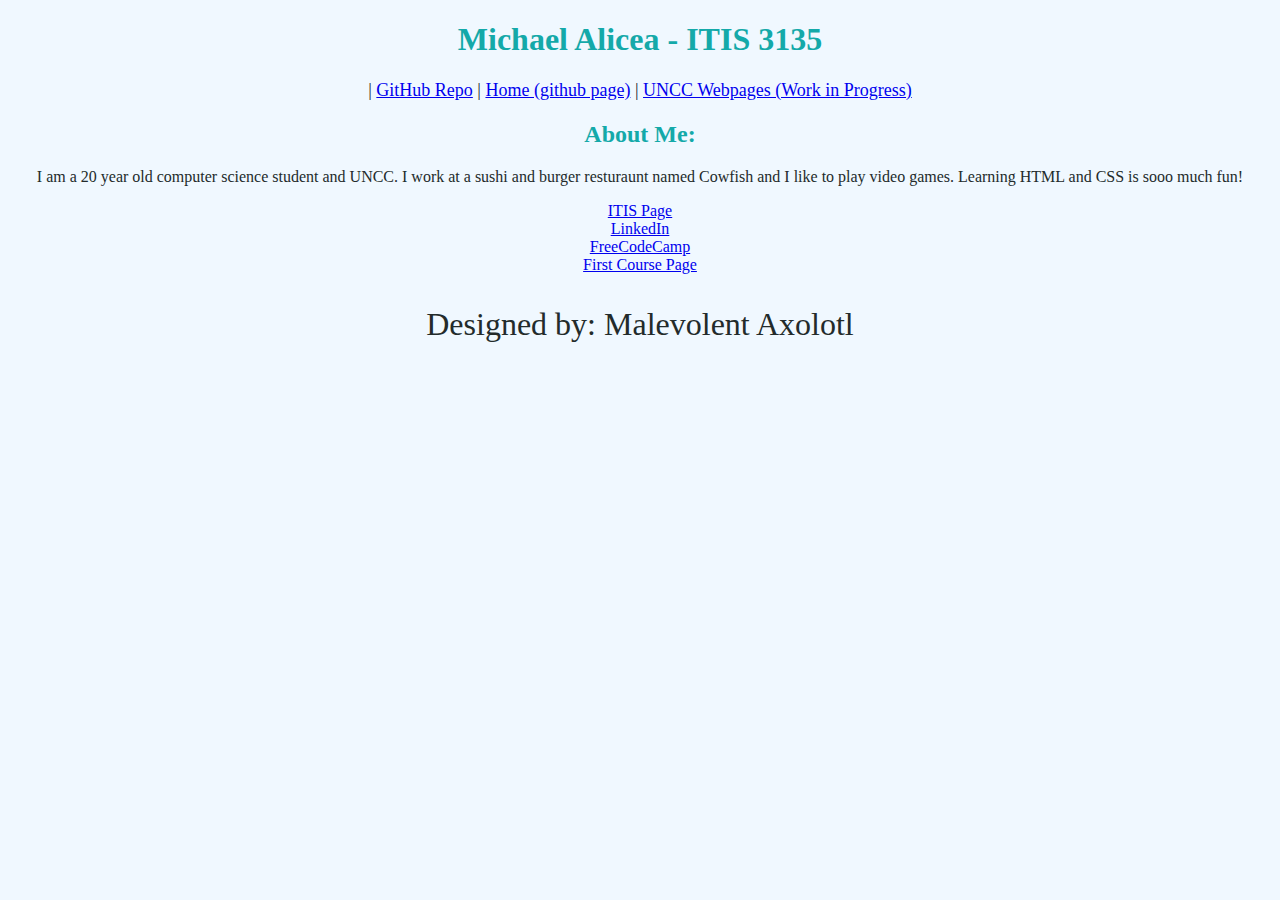
<file: index.html>
<!DOCTYPE html>
<html>
<head>
    <title> Mikey's Website </title>
    <link rel="stylesheet" href="default.css">

</head>

<body>
<header>
<h1>Michael Alicea - ITIS 3135</h1>
<nav>
    |
    <a href="https://github.com/MichaelAlicea/MichaelAlicea.github.io">GitHub Repo</a> 
    |
    <a href="https://michaelalicea.github.io/">Home (github page)</a> 
    |
    <a href="https://webpages.charlotte.edu/malicea/itis3135/introduction.html"> UNCC Webpages (Work in Progress)</a>
</nav>

</header>

<main>

    <h2> About Me:</h2>
    <p>
  I am a 20 year old computer science student and UNCC. 
  I work at a sushi and burger resturaunt named Cowfish and I like to play video games. 
  Learning HTML and CSS is sooo much fun!
    </p>

</main>


<footer>
<nav>

    <a href="https://michaelalicea.github.io/itis3135/" target="_blank"> <div>ITIS Page</div></a>
    <a href= "https://www.linkedin.com/in/michael-alicea-087146151/" target="_blank"> <div>LinkedIn</div></a>
    <a href="https://www.freecodecamp.org/freshmikeyy" target="_blank"> <div> FreeCodeCamp</div></a>
    <a href="https://michaelalicea.github.io/itis3135/" target="_blank"> <div>First Course Page </div></a>
   
</nav>
<p> Designed by: Malevolent Axolotl</p>

</footer>


</body>
</html>
</file>
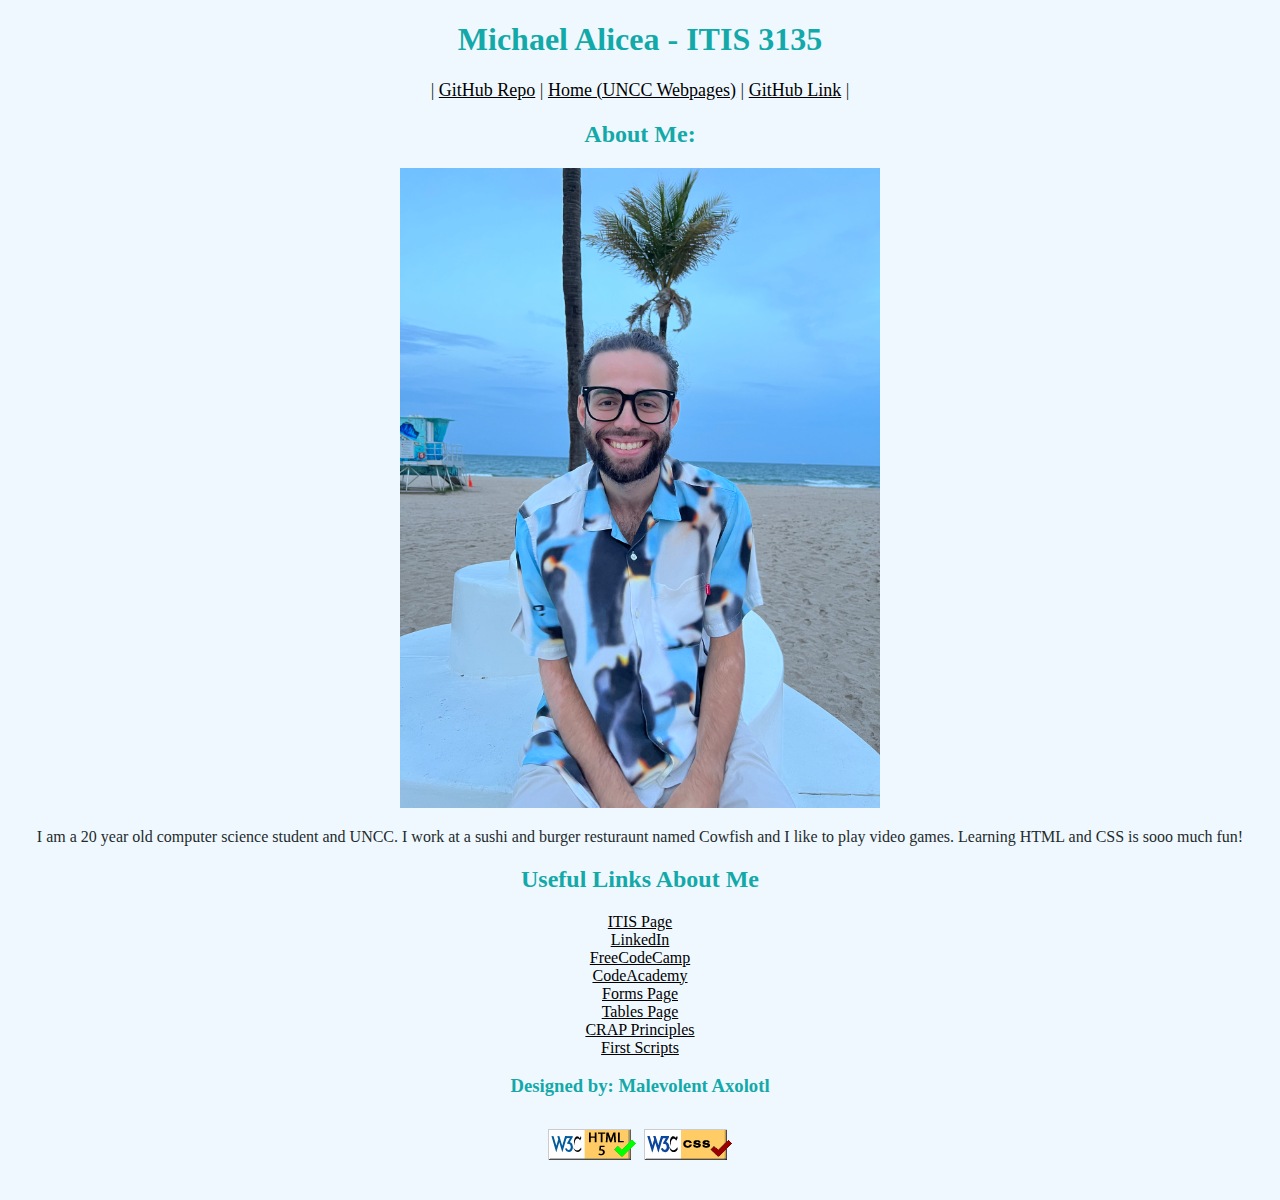
<file: itis3135/index.html>
<!DOCTYPE html>
<html>
<head>
    <title> Mikey's Website </title>
    <link rel="stylesheet" href="default.css">

</head>

<body>
<header>
<h1>Michael Alicea - ITIS 3135</h1>
<nav>
    |
    <a href="https://github.com/MichaelAlicea/MichaelAlicea.github.io">GitHub Repo</a> 
    |
    <a href="https://webpages.charlotte.edu/malicea/">Home (UNCC Webpages)</a>
    |
    <a href="https://michaelalicea.github.io/">GitHub Link</a> 
    |
</nav>

</header>

<main>

    <h2> About Me:</h2>
    <img src="images/me.jpeg" height="640" width="480" alt ="Link to HTML validator" />
    <p>
  I am a 20 year old computer science student and UNCC. 
  I work at a sushi and burger resturaunt named Cowfish and I like to play video games. 
  Learning HTML and CSS is sooo much fun!
    </p>

</main>


<footer>
<nav>
    <h2> Useful Links About Me</h2>

    <a href="https://webpages.charlotte.edu/malicea/introduction.html" target="_blank"> <div>ITIS Page</div></a>
    <a href= "https://www.linkedin.com/in/michael-alicea-087146151/" target="_blank"> <div>LinkedIn</div></a>
    <a href="https://www.freecodecamp.org/freshmikeyy" target="_blank"> <div> FreeCodeCamp</div></a>
    <a href="https://www.codecademy.com/profiles/MalevolentAxolotl" target="_blank"> <div> CodeAcademy</div></a>
    <a href="https://webpages.charlotte.edu/malicea/forms.html" target="_blank"> <div>Forms Page</div></a>
    <a href="https://webpages.charlotte.edu/malicea/tables.html" target="_blank"> <div>Tables Page</div></a>
    <a href="https://webpages.charlotte.edu/malicea/website_evaluations.html" target="_blank"> <div>CRAP Principles</div></a>
    <a href="https://webpages.charlotte.edu/malicea/firstscripts.html" target="_blank"> <div>First Scripts</div></a>


   
</nav>
<h3> Designed by: Malevolent Axolotl</h3>

<p>
        <img src="images/button-valid-html5.gif" width="88" height="31" alt ="Link to HTML validator" />
        <img src="images/button-valid-css.gif" width="88" height="31" alt ="Link to CSS validator" />
    </a>
</p>

</footer>


</body>
</html>
</file>
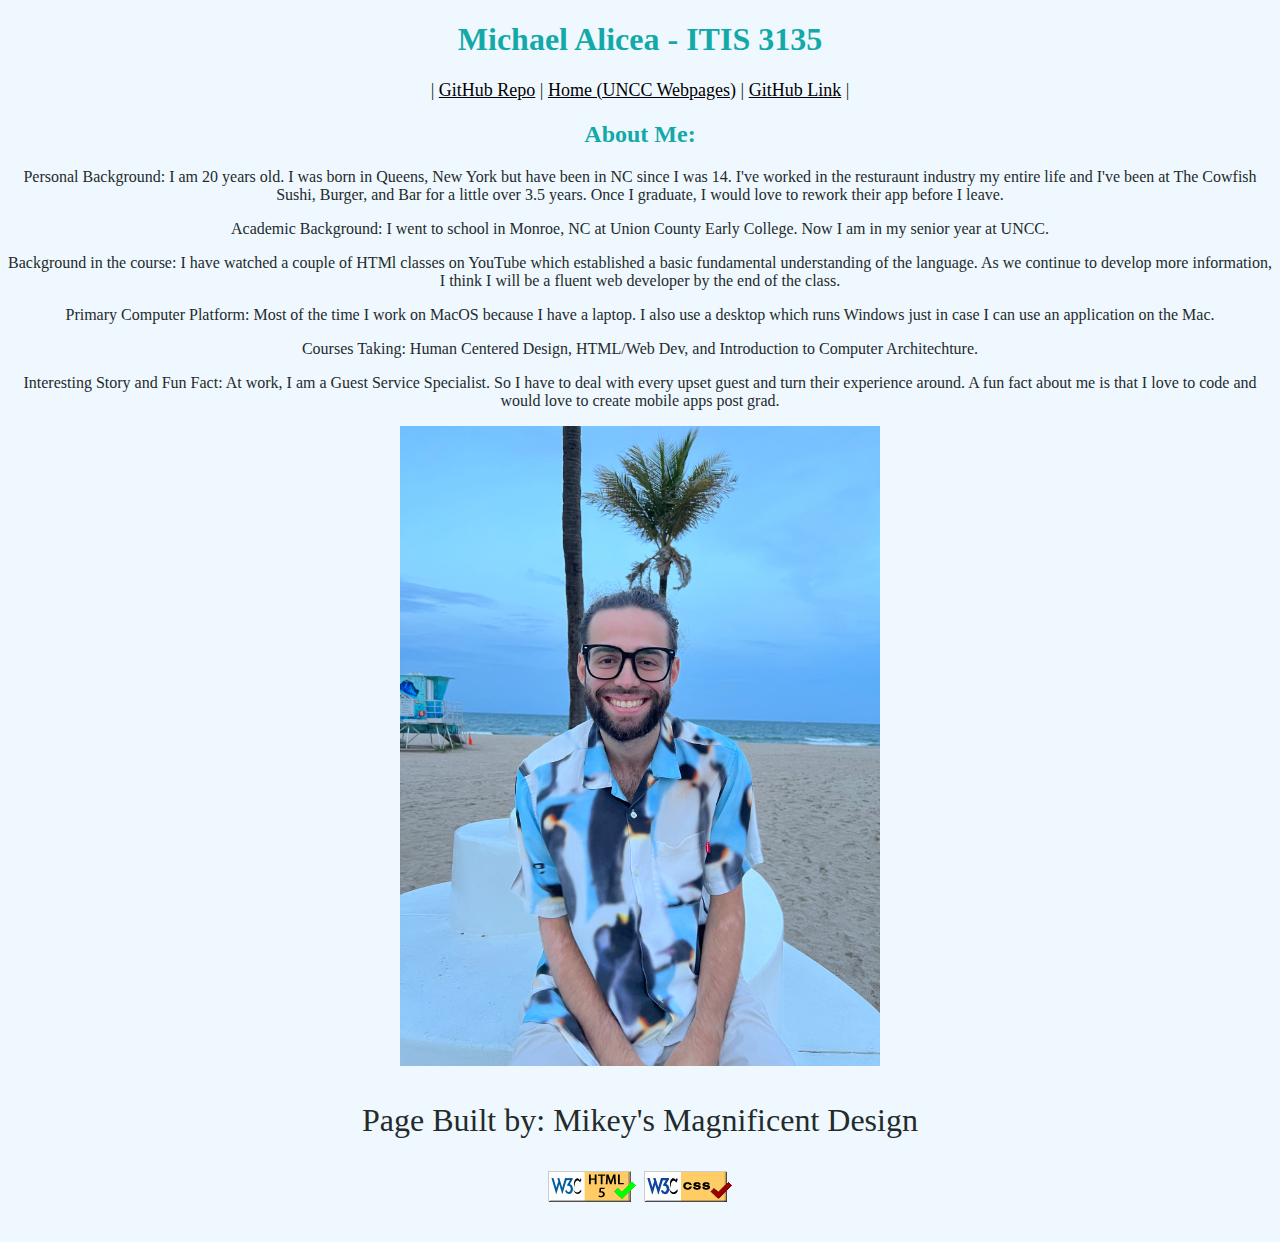
<file: itis3135/firm.html>
<!DOCTYPE html>
<html>
<head>

    <title>Mikey's Magnificent Design</title>
    <link rel="stylesheet" href="default.css">
</head>

<header>
 <h1>Michael Alicea - ITIS 3135</h1>
    <nav>
        |
        <a href="https://github.com/MichaelAlicea/MichaelAlicea.github.io">GitHub Repo</a> 
        |
        <a href="https://webpages.charlotte.edu/malicea/">Home (UNCC Webpages)</a>
        |
        <a href="https://michaelalicea.github.io/">GitHub Link</a> 
        |
    </nav>

</header>

<main>
    <h2> About Me:</h2>
    <p>
        Personal Background: I am 20 years old. I was born in Queens, New York but have been in NC since I was 14.
        I've worked in the resturaunt industry my entire life and I've been at The Cowfish Sushi, Burger, and Bar for
        a little over 3.5 years. Once I graduate, I would love to rework  their app before I leave.
    </p>
    <p>
        Academic Background: I went to school in Monroe, NC at Union County Early College.
        Now I am in my senior year at UNCC. 
    </p>
    <p>
        Background in the course: I have watched a couple of HTMl classes on YouTube which established a basic
        fundamental understanding of the language. As we continue to develop more information, I think I will be a fluent
        web developer by the end of the class. 
    </p>
    <p>
        Primary Computer Platform: Most of the time I work on MacOS because I have a laptop.
        I also use a desktop which runs Windows just in case I can use an application on the Mac.
    </p>
    <p>
        Courses Taking: Human Centered Design, HTML/Web Dev, and Introduction to Computer Architechture.
    </p>
    <p>Interesting Story and Fun Fact: At work, I am a Guest Service Specialist. So I have to deal with every upset guest and turn their experience around.
        A fun fact about me is that I love to code and would love to create mobile apps post grad.
    </p>
    <img src="images/me.jpeg" height="640" width="480" alt ="Picture of me" />

</main>

<footer>
<p> Page Built by: Mikey's Magnificent Design</p>
    <p>
        <img src="images/button-valid-html5.gif" width="88" height="31" alt ="Link to HTML validator" />
        <img src="images/button-valid-css.gif" width="88" height="31" alt ="Link to CSS validator" />
    </a>
</p>

</footer>


</html>
</file>
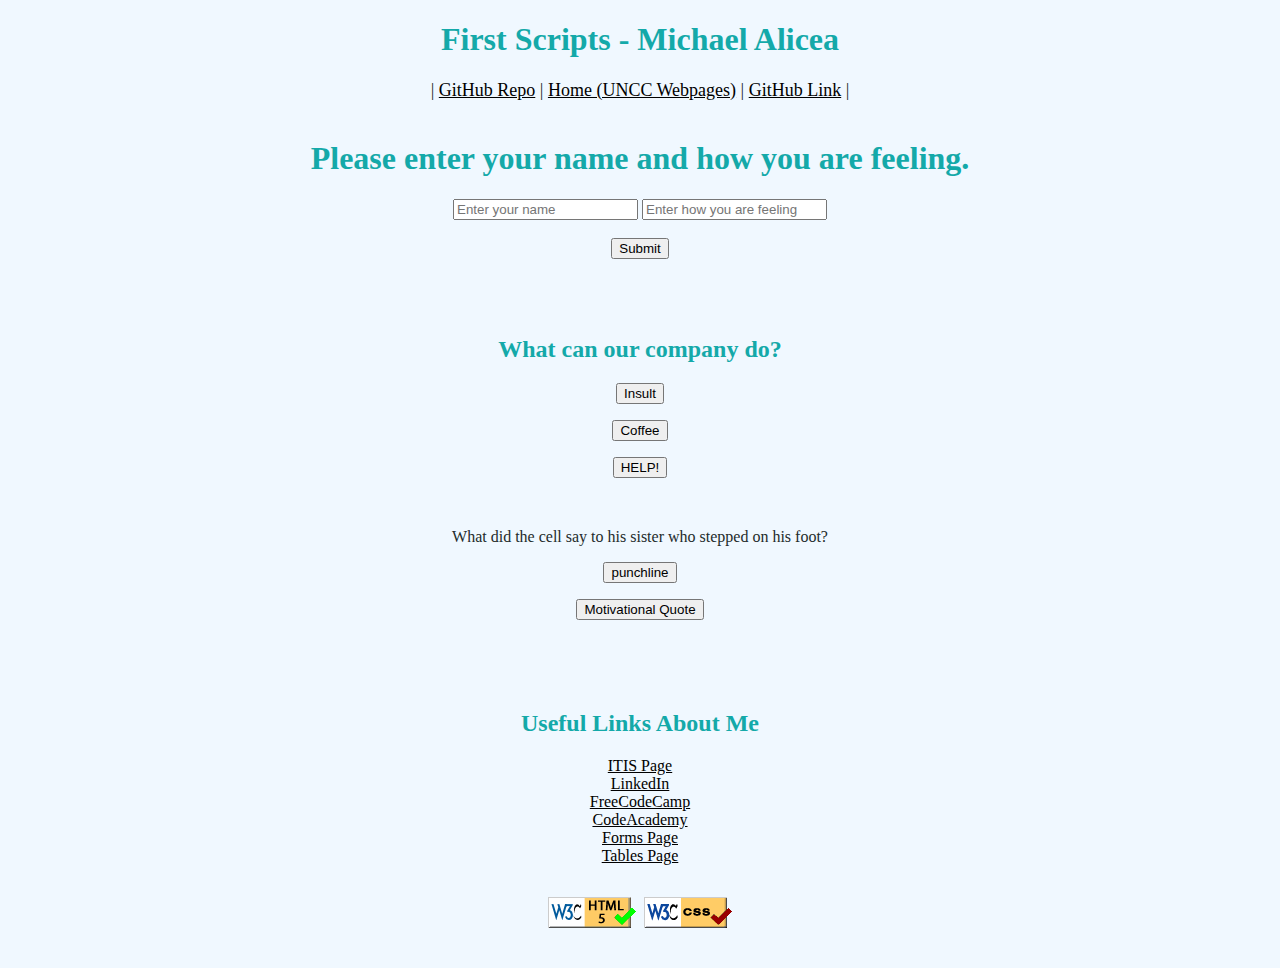
<file: itis3135/firstscripts.html>
<!DOCTYPE html>
<html>
<head>

    <title>Scripts</title>
    <link rel="stylesheet" href="default.css">
    <script src='firstscripts.js'></script>
</head>

<header>
 <h1>First Scripts - Michael Alicea</h1>
    <nav>
        |
        <a href="https://github.com/MichaelAlicea/MichaelAlicea.github.io">GitHub Repo</a> 
        |
        <a href="https://webpages.charlotte.edu/malicea/">Home (UNCC Webpages)</a>
        |
        <a href="https://michaelalicea.github.io/">GitHub Link</a> 
        |
    </nav>

</header>
<br>

<main>
    <article>
<h1> Please enter your name and how you are feeling. </h1>   
<input type="text" placeholder="Enter your name" id="name"/>
<input type="text" placeholder="Enter how you are feeling" id="feeling"/>
<br>
<br>
<button onclick="myFunction(), myFunction2()">Submit </button>
<h1 id="message"> </h1>
<h1 id="message2"> </h1>
    </article>

<br>
<br>

<h2> What can our company do? </h2>
<button onclick="insult()"> Insult </button>
<p id="message3"> </p>
<button onclick="coffee()"> Coffee</button>
<p id="coffeeMess"> </p>
<button onclick="help()"> HELP! </button>
<p id="helpMess"> </p>
<br>
<p>What did the cell say to his sister who stepped on his foot?</p>
<button onclick="Joke()"> punchline </button>
<p id="jokeMess"> </p>
<button onclick="motivate()"> Motivational Quote </button>
<p id="motivateMess"> </p>

</main>
<br>
<br>
<br>

<footer>
    
    <nav>
        <h2> Useful Links About Me</h2>
    
        <a href="https://webpages.charlotte.edu/malicea/introduction.html" target="_blank"> <div>ITIS Page</div></a>
        <a href= "https://www.linkedin.com/in/michael-alicea-087146151/" target="_blank"> <div>LinkedIn</div></a>
        <a href="https://www.freecodecamp.org/freshmikeyy" target="_blank"> <div> FreeCodeCamp</div></a>
        <a href="https://www.codecademy.com/profiles/MalevolentAxolotl" target="_blank"> <div> CodeAcademy</div></a>
        <a href="https://webpages.charlotte.edu/malicea/forms.html" target="_blank"> <div>Forms Page</div></a>
        <a href="https://webpages.charlotte.edu/malicea/tables.html" target="_blank"> <div>Tables Page</div></a>
    
       
    </nav>
    <p>
        <img src="images/button-valid-html5.gif" width="88" height="31" alt ="Link to HTML validator" />
        <img src="images/button-valid-css.gif" width="88" height="31" alt ="Link to CSS validator" />
    </a>
</p>

</footer>


</html>
</file>
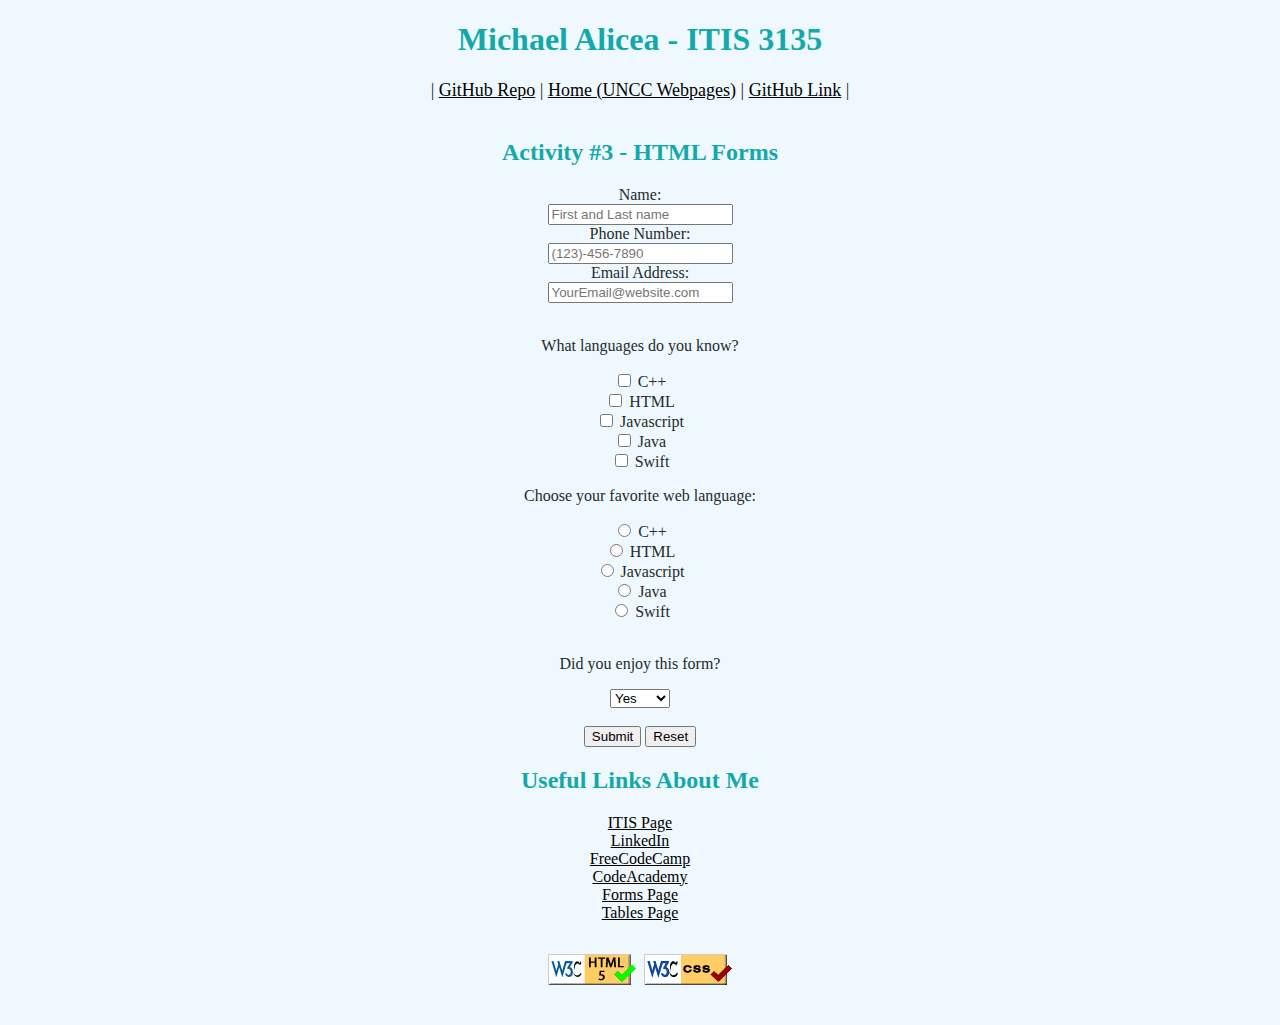
<file: itis3135/forms.html>
<!DOCTYPE html>
<html>
<head>

    <title>Activity #3 - HTML Forms</title>
    <link rel="stylesheet" href="default.css">
</head>
<header>
    <h1>Michael Alicea - ITIS 3135</h1>
<nav>
    |
    <a href="https://github.com/MichaelAlicea/MichaelAlicea.github.io">GitHub Repo</a> 
    |
    <a href="https://webpages.charlotte.edu/malicea/">Home (UNCC Webpages)</a>
    |
    <a href="https://michaelalicea.github.io/">GitHub Link</a> 
    |
</nav>
</header>
<main>
    <br>
    <h2> Activity #3 - HTML Forms</h2>
<form>
    <label for="name"> Name:</label><br>
    <input type="text" id="name" name="fname" placeholder="First and Last name"><br>
    <label for="phone"> Phone Number:</label><br>
    <input type="text" id="number" number="phone" placeholder="(123)-456-7890"><br>
    <label for="email"> Email Address:</label><br>
    <input type="email" id="address" email="address" placeholder="YourEmail@website.com"><br>
    <br>
    <p>What languages do you know?</p>
    <input type="checkbox" id="lang1" name="lang1" value="C++">
    <label for="lang1"> C++</label><br>
    <input type="checkbox" id="lang2" name="lang2" value="HTML">
    <label for="lang2"> HTML </label><br>
    <input type="checkbox" id="lang3" name="lang3" value="Javascript">
    <label for="lang3"> Javascript </label><br>
    <input type="checkbox" id="lang4" name="lang4" value="Java">
    <label for="lang4"> Java </label><br>
    <input type="checkbox" id="lang5" name="lang5" value="Swift">
    <label for="lang5"> Swift </label><br>
    <p>Choose your favorite web language:</p>
    <input type="radio" id="C++" name="fav_language" value="C++">
    <label for="C++"> C++</label><br>
    <input type="radio" id="HTML" name="fav_language" value="HTML">
    <label for="HTML"> HTML</label><br>
    <input type="radio" id="Javascript" name="fav_language" value="Javascript">
    <label for="Javascript"> Javascript</label><br>
    <input type="radio" id="Java" name="fav_language" value="Java">
    <label for="Java"> Java</label><br>
    <input type="radio" id="Swift" name="fav_language" value="Swift">
    <label for="Swift"> Swift</label><br>
    <br>
    <p>Did you enjoy this form?</p>
    <label for="enjoyment"></label>
    <select id="enjoyment" name="enjoyment" placeholder="Select">
        <option value="" disabled selection> Select </option>
        <option value="yes">Yes</option>
        <option value="no">No</option>
    </select>
    <br>
    <br>
    <input type="submit" value="Submit">
    <input type="reset" value="Reset">
</form>
</main>
<footer>

    <nav>
        <h2> Useful Links About Me</h2>
    
        <a href="https://webpages.charlotte.edu/malicea/introduction.html" target="_blank"> <div>ITIS Page</div></a>
        <a href= "https://www.linkedin.com/in/michael-alicea-087146151/" target="_blank"> <div>LinkedIn</div></a>
        <a href="https://www.freecodecamp.org/freshmikeyy" target="_blank"> <div> FreeCodeCamp</div></a>
        <a href="https://www.codecademy.com/profiles/MalevolentAxolotl" target="_blank"> <div> CodeAcademy</div></a>
        <a href="https://webpages.charlotte.edu/malicea/forms.html" target="_blank"> <div>Forms Page</div></a>
        <a href="https://webpages.charlotte.edu/malicea/tables.html" target="_blank"> <div>Tables Page</div></a>
    
       
    </nav>
    <p>
        <img src="images/button-valid-html5.gif" width="88" height="31" alt ="Link to HTML validator" />
        <img src="images/button-valid-css.gif" width="88" height="31" alt ="Link to CSS validator" />
    </a>
</p>

</footer>

</html>
</file>
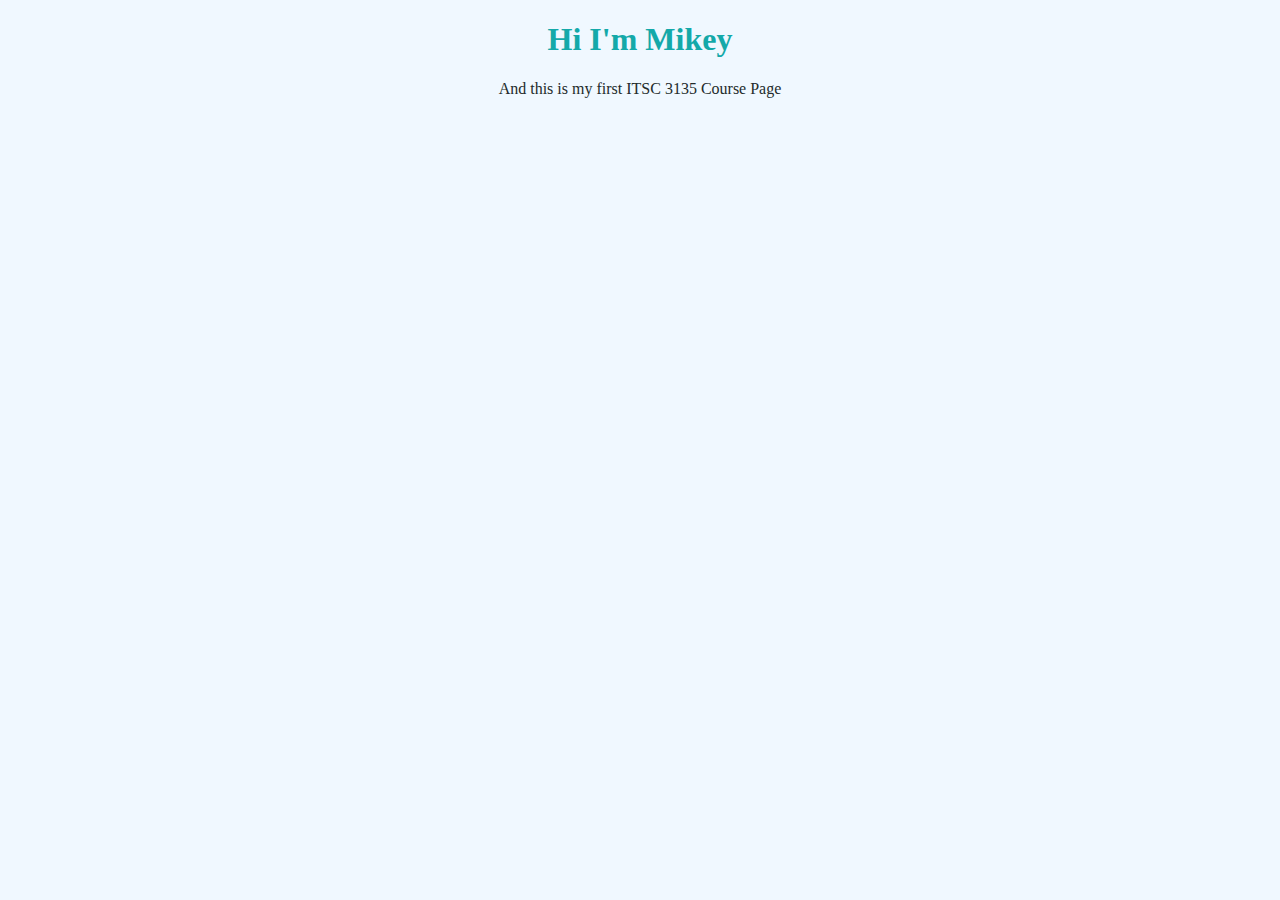
<file: itis3135/introduction.html>
<!DOCTYPE html>
<html>
<head>

    <title>Mikey's First Course Page</title>
    <link rel="stylesheet" href="default.css">
</head>
<main>
    <h1>Hi I'm Mikey</h1>
    <p> And this is my first ITSC 3135 Course Page</p>


</main>
</html>
</file>
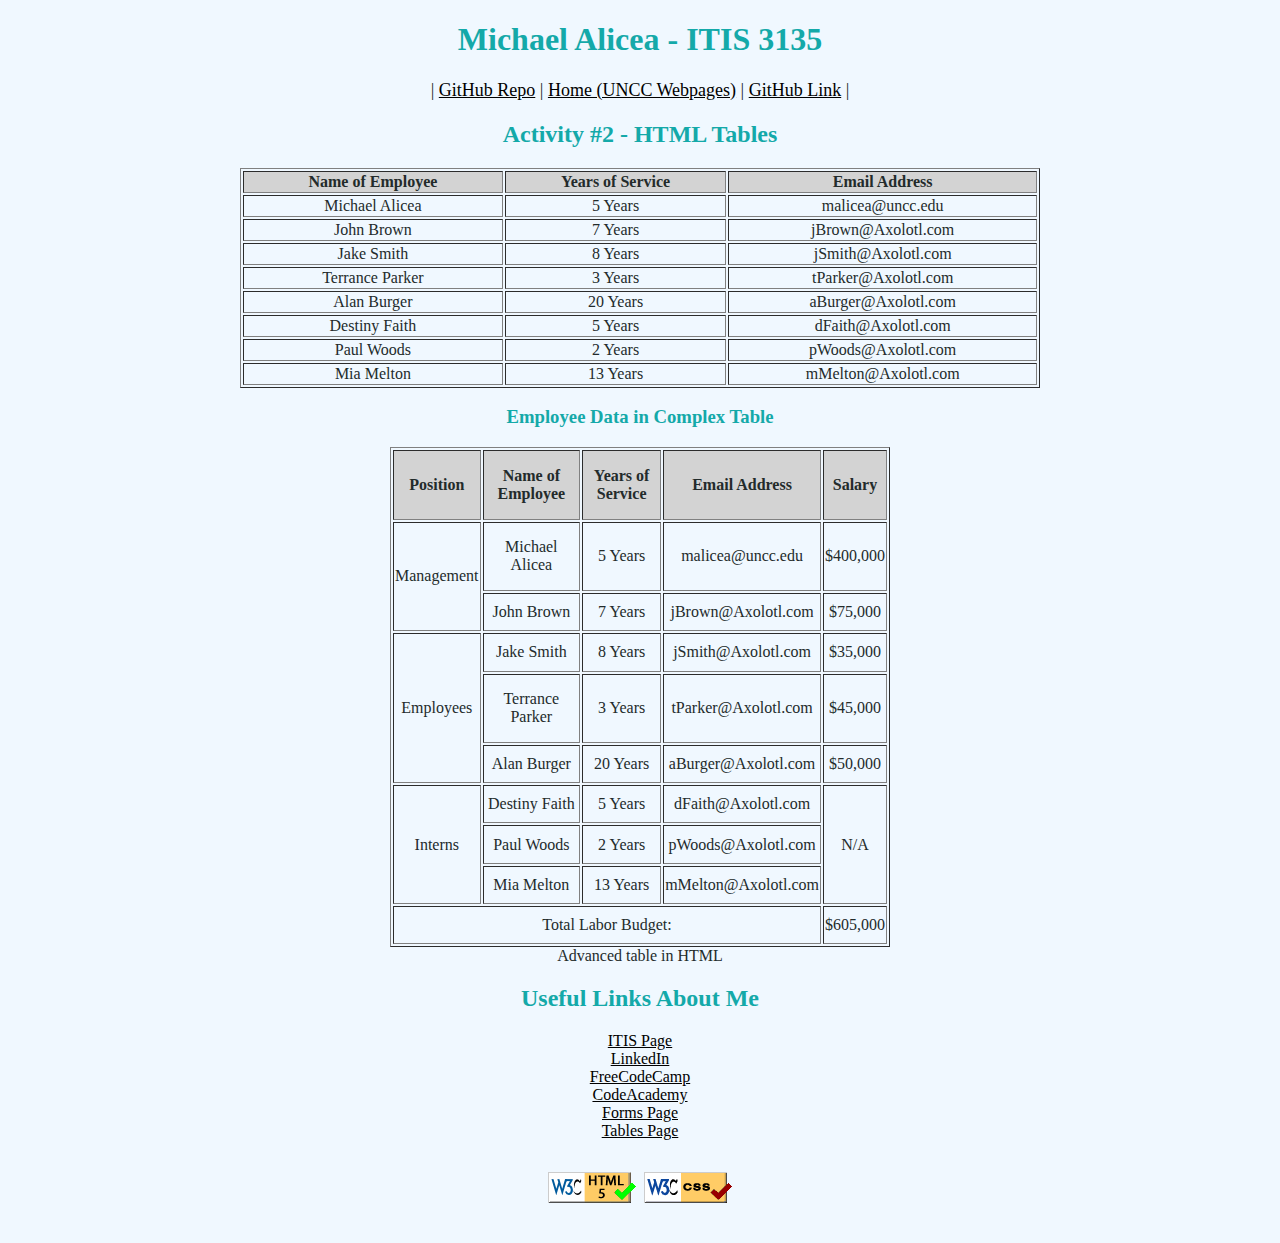
<file: itis3135/tables.html>
<!DOCTYPE html>
<html>
<head>
    <title>Activity #2 - HTML Tables</title>
    <link rel="stylesheet" href="default.css">

</head>

<body>
<header>
    <h1>Michael Alicea - ITIS 3135</h1>
    <nav>
        |
        <a href="https://github.com/MichaelAlicea/MichaelAlicea.github.io">GitHub Repo</a> 
        |
        <a href="https://webpages.charlotte.edu/malicea/">Home (UNCC Webpages)</a>
        |
        <a href="https://michaelalicea.github.io/">GitHub Link</a> 
        |
    </nav>

</header>


<main>
<h2> Activity #2 - HTML Tables</h2>

<table class="center" width="800" height="100" border="1">
    <tr bgcolor="lightgrey">
<th>Name of Employee</th>
<th>Years of Service</th>
<th>Email Address</th>
    </tr>
    <tr>
        <td>Michael Alicea</td>
        <td>5 Years</td>
        <td>malicea@uncc.edu</td>
    </tr>

    <tr>
        <td>John Brown</td>
        <td>7 Years</td>
        <td>jBrown@Axolotl.com</td>
    </tr>

    <tr>
        <td>Jake Smith</td>
        <td>8 Years</td>
        <td>jSmith@Axolotl.com</td>
    </tr>

    <tr>
        <td>Terrance Parker</td>
        <td>3 Years</td>
        <td>tParker@Axolotl.com</td>
    </tr>

    <tr>
        <td>Alan Burger</td>
        <td>20 Years</td>
        <td>aBurger@Axolotl.com</td>
    </tr>

    <tr>
        <td>Destiny Faith</td>
        <td>5 Years</td>
        <td>dFaith@Axolotl.com</td>
    </tr>

    <tr>
        <td>Paul Woods</td>
        <td>2 Years</td>
        <td>pWoods@Axolotl.com</td>
    </tr>

    <tr>
        <td>Mia Melton</td>
        <td>13 Years</td>
        <td>mMelton@Axolotl.com</td>
    </tr>


</table>

</main>




<footer>
    <main>
        <h3> Employee Data in Complex Table</h3>
    <figure>
        <table class="center" width="500" height="500" border="1">
            <tr bgcolor="lightgrey">
        <th>Position</th>
        <th>Name of Employee</th>
        <th>Years of Service</th>
        <th>Email Address</th>
        <th>Salary</th>
            </tr>
            <tr>
                <td rowspan="2"> Management</td>
                <td>Michael Alicea</td>
                <td>5 Years</td>
                <td>malicea@uncc.edu</td>
                <td>$400,000</td>
            </tr>
        
            <tr>
                <td>John Brown</td>
                <td>7 Years</td>
                <td>jBrown@Axolotl.com</td>
                <td>$75,000</td>
            </tr>
        
            <tr>
                <td rowspan="3"> Employees</td>
                <td>Jake Smith</td>
                <td>8 Years</td>
                <td>jSmith@Axolotl.com</td>
                <td>$35,000</td>
            </tr>
        
            <tr>
                <td>Terrance Parker</td>
                <td>3 Years</td>
                <td>tParker@Axolotl.com</td>
                <td>$45,000</td>
            </tr>
        
            <tr>
                <td>Alan Burger</td>
                <td>20 Years</td>
                <td>aBurger@Axolotl.com</td>
                <td>$50,000</td>
            </tr>
        
            <tr>
                <td rowspan="3"> Interns</td>
                <td>Destiny Faith</td>
                <td>5 Years</td>
                <td>dFaith@Axolotl.com</td>
                <td rowspan="3"> N/A</td>
            </tr>
        
            <tr>
                <td>Paul Woods</td>
                <td>2 Years</td>
                <td>pWoods@Axolotl.com</td>
            </tr>
        
            <tr>
                <td>Mia Melton</td>
                <td>13 Years</td>
                <td>mMelton@Axolotl.com</td>
            </tr>
            <tr>
                <td colspan="4">Total Labor Budget:</td>
                <td> $605,000</td>
            </tr>
        
        
        </table>
<figcaption>Advanced table in HTML</figcaption>
    </figure>

    <nav>
        <h2> Useful Links About Me</h2>
    
        <a href="https://webpages.charlotte.edu/malicea/introduction.html" target="_blank"> <div>ITIS Page</div></a>
        <a href= "https://www.linkedin.com/in/michael-alicea-087146151/" target="_blank"> <div>LinkedIn</div></a>
        <a href="https://www.freecodecamp.org/freshmikeyy" target="_blank"> <div> FreeCodeCamp</div></a>
        <a href="https://www.codecademy.com/profiles/MalevolentAxolotl" target="_blank"> <div> CodeAcademy</div></a>
        <a href="https://webpages.charlotte.edu/malicea/forms.html" target="_blank"> <div>Forms Page</div></a>
        <a href="https://webpages.charlotte.edu/malicea/tables.html" target="_blank"> <div>Tables Page</div></a>
    
       
    </nav>

 <p>
        <img src="images/button-valid-html5.gif" width="88" height="31" alt ="Link to HTML validator" />
        <img src="images/button-valid-css.gif" width="88" height="31" alt ="Link to CSS validator" />
    </a>
</p>

</footer>


</body>
</file>
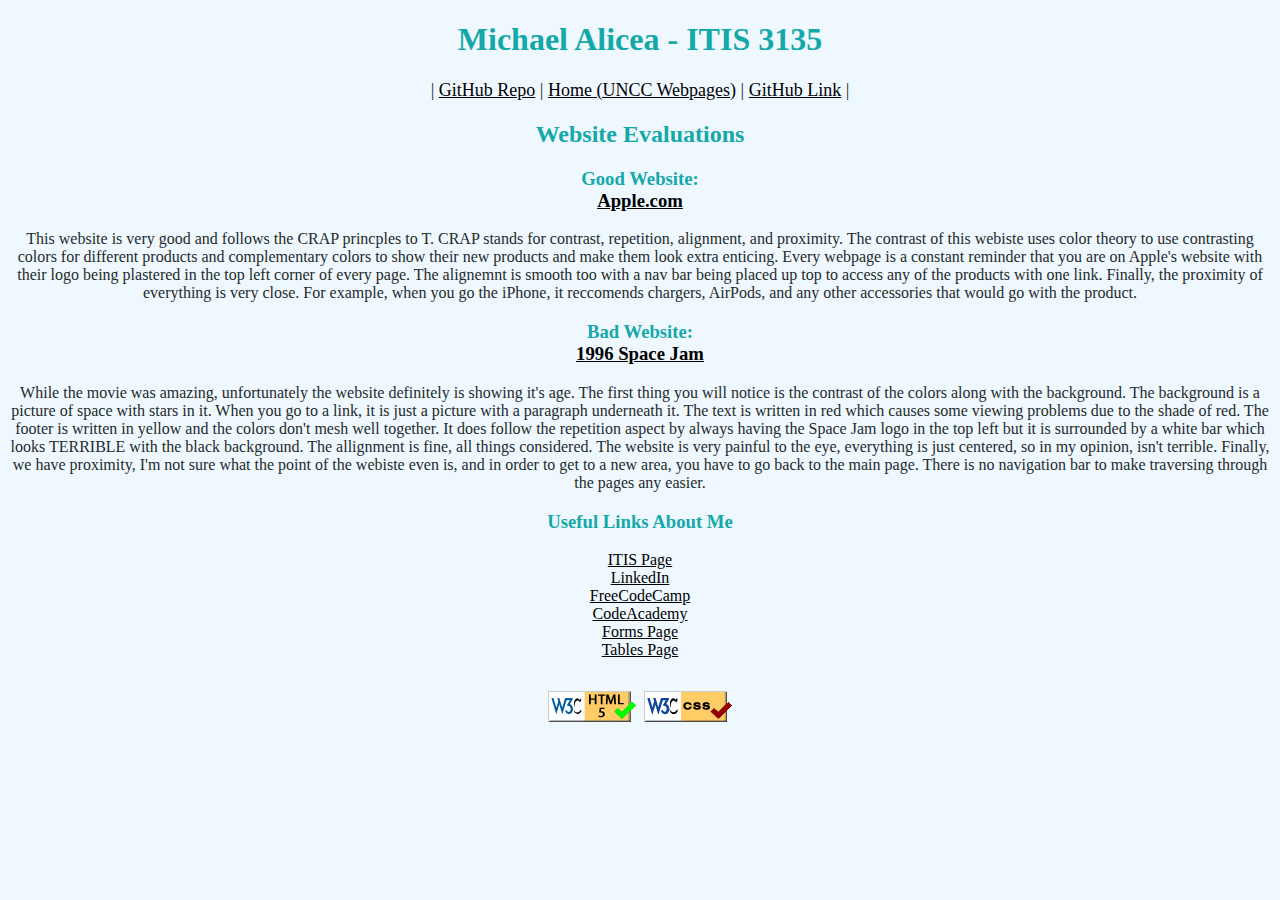
<file: itis3135/website_evaluations.html>
<!DOCTYPE html>
<html>
<head>

    <title>Website Evaluation</title>
    <link rel="stylesheet" href="default.css">
</head>

<header>
 <h1>Michael Alicea - ITIS 3135</h1>
    <nav>
        |
        <a href="https://github.com/MichaelAlicea/MichaelAlicea.github.io">GitHub Repo</a> 
        |
        <a href="https://webpages.charlotte.edu/malicea/">Home (UNCC Webpages)</a>
        |
        <a href="https://michaelalicea.github.io/">GitHub Link</a> 
        |
    </nav>

</header>

<main>
    <h2>Website Evaluations</h2>
    <h3> Good Website: <a href="https://www.apple.com/" target="_blank"> <div>Apple.com</div></a></h3>
    <p> This website is very good and follows the CRAP princples to T. CRAP stands for 
        contrast, repetition, alignment, and proximity. The contrast of this webiste uses color
        theory to use contrasting colors for different products and complementary colors to show
        their new products and make them look extra enticing. Every webpage is a constant reminder
        that you are on Apple's website with their logo being plastered in the top left corner of every page.
        The alignemnt is smooth too with a nav bar being placed up top to access any of the products with one link. 
        Finally, the proximity of everything is very close. For example, when you go the iPhone, it reccomends chargers,
        AirPods, and any other accessories that would go with the product. 
    </p>
    <h3> Bad Website: <a href="https://www.spacejam.com/1996/" target="_blank"> <div>1996 Space Jam</div></a></h3>
    <p> While the movie was amazing, unfortunately the website definitely is showing it's age. The first thing you will notice is the
        contrast of the colors along with the background. The background is a picture of space with stars in it.
        When you go to a link, it is just a picture with a paragraph underneath it. The text is written in red which
        causes some viewing problems due to the shade of red. The footer is written in yellow and the colors don't mesh
        well together. It does follow the repetition aspect by always having the Space Jam logo
        in the top left but it is surrounded by a white bar which looks TERRIBLE with the black background.
        The allignment is fine, all things considered. The website is very painful to the eye, everything is just centered,
        so in my opinion, isn't terrible. Finally, we have proximity, I'm not sure what the point of the webiste
        even is, and in order to get to a new area, you have to go back to the main page. There is no navigation bar
        to make traversing through the pages any easier. 
    </p>


</main>

<footer>
    
    <nav>
        <h3> Useful Links About Me</h3>
    
        <a href="https://webpages.charlotte.edu/malicea/introduction.html" target="_blank"> <div>ITIS Page</div></a>
        <a href= "https://www.linkedin.com/in/michael-alicea-087146151/" target="_blank"> <div>LinkedIn</div></a>
        <a href="https://www.freecodecamp.org/freshmikeyy" target="_blank"> <div> FreeCodeCamp</div></a>
        <a href="https://www.codecademy.com/profiles/MalevolentAxolotl" target="_blank"> <div> CodeAcademy</div></a>
        <a href="https://webpages.charlotte.edu/malicea/forms.html" target="_blank"> <div>Forms Page</div></a>
        <a href="https://webpages.charlotte.edu/malicea/tables.html" target="_blank"> <div>Tables Page</div></a>
    
       
    </nav>
    <p>
        <img src="images/button-valid-html5.gif" width="88" height="31" alt ="Link to HTML validator" />
        <img src="images/button-valid-css.gif" width="88" height="31" alt ="Link to CSS validator" />
    </a>
</p>

</footer>


</html>
</file>
<file: default.css>
h1, h2, h3
{
	font-family: 'Bitter', serif;
	color: #14a9a9 ;

	margin-left: 100px;
	margin-right: 100px;
    text-align: center;
}



body
 {
    background-color: #F0F8FF;

    color: #232b2b ;
    font-family: 'Bitter', serif;
    text-align: center;
}

footer

    p {
font-size: xx-large;
font: bold;
   }
header
    
    nav
{
    font-size: large;
}
nav {

    text-align: center;
}
</file>
<file: itis3135/default.css>
h1, h2, h3
{
	font-family: 'Bitter', serif;
	color: #14a9a9 ;

	margin-left: 100px;
	margin-right: 100px;
    text-align: center;
}
a{
    color: black;
}



body
 {
    background-color: #F0F8FF;

    color: #232b2b ;
    font-family: 'Bitter', serif;
    text-align: center;
}

footer

    p {
font-size: xx-large;
font: bold;
   }
header
    
    nav
{
    font-size: large;
}
nav {

    text-align: center;
}
.center{
    margin-left: auto;
    margin-right: auto;
}
</file>
